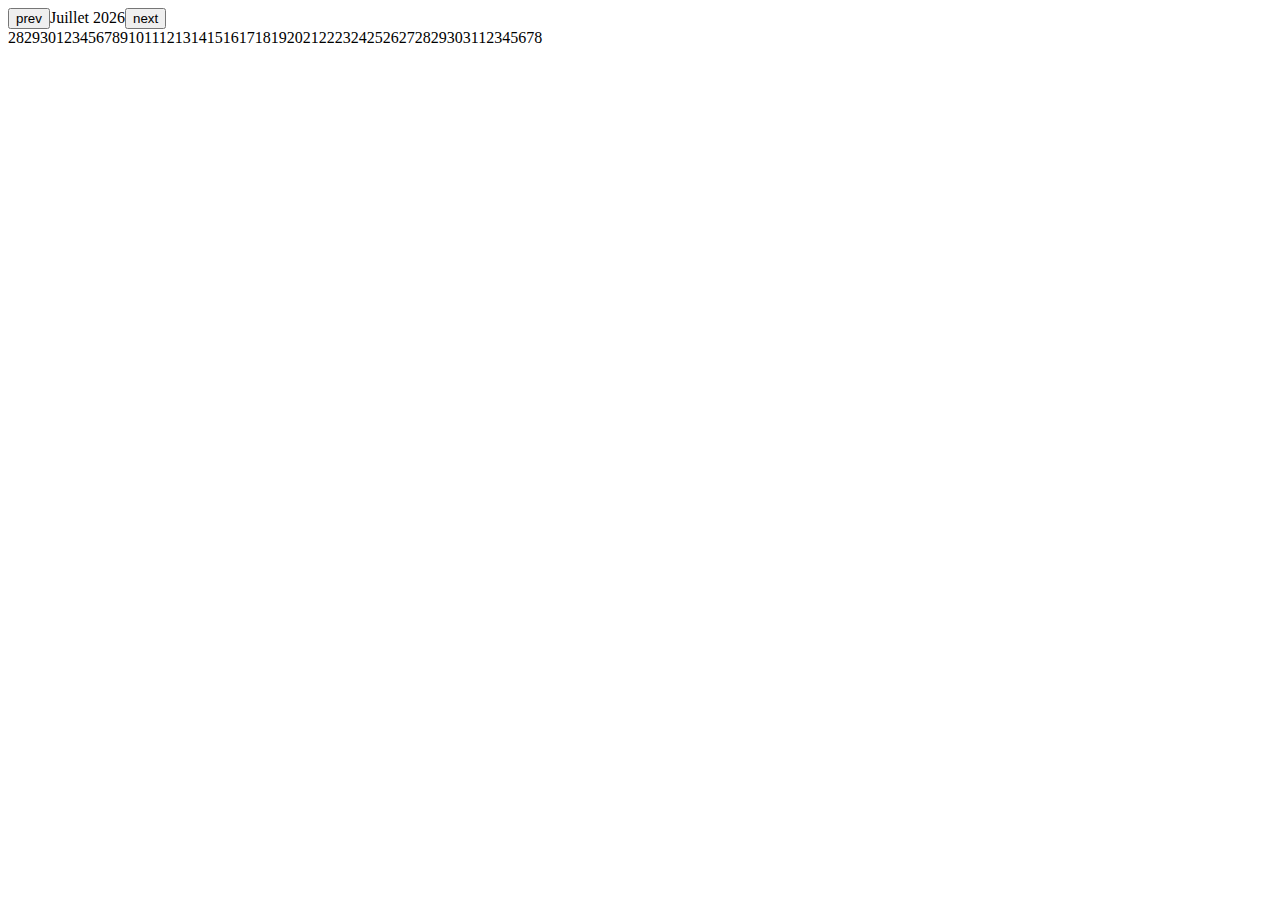
<file: src/index.html>
<!DOCTYPE html>
<html lang="en">
<head>
    <meta charset="UTF-8">
    <meta http-equiv="X-UA-Compatible" content="IE=edge">
    <meta name="viewport" content="width=device-width, initial-scale=1.0">
    <title>Document</title>
</head>
<body>
    <div id="root"></div>
</body>
<script src="../mitril.js"></script>
<script src="utils.js"></script>
<script src="./month/month.js"></script>
<script src="./days/days.js"></script>
<script src="calendar.js"></script>
<script src="index.js"></script>
</html>
</file>
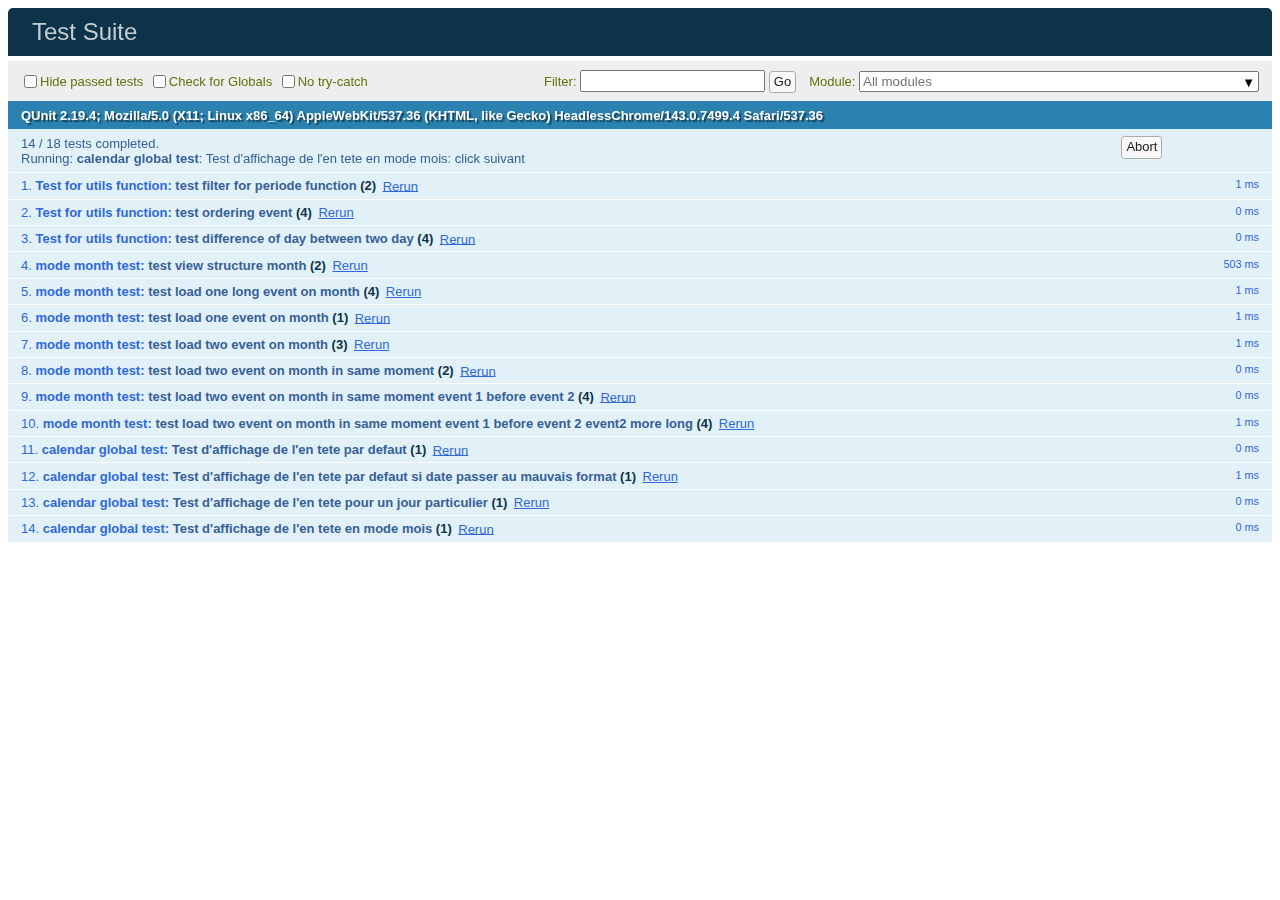
<file: tests/index.test.html>
<!DOCTYPE html>
<meta charset="utf-8">
<title>Test Suite</title>
<link rel="stylesheet" href="qunit/qunit.css">
<body>
  <div id="qunit"></div>
  <div id="qunit-fixture"></div>
  <script src="qunit/qunit.js"></script>
  <script src="../mitril.js"></script>
  <script src="test.utils.js"></script>
  <script src="../src/utils.js"></script>
  <script src="../src/days/days.js"></script>
  <script src="../src/month/month.js"></script>
  <script src="../src/calendar.js"></script>
  <script src="./utils.test.js"></script>
  <script src="./month/month.test.js"></script>
  <script src="./calendar.test.js"></script>
</body>
</file>
<file: tests/qunit/qunit.css>
/*!
 * QUnit 2.19.4
 * https://qunitjs.com/
 *
 * Copyright OpenJS Foundation and other contributors
 * Released under the MIT license
 * https://jquery.org/license
 */

/** Font Family and Sizes */

#qunit-tests, #qunit-header, #qunit-banner, #qunit-testrunner-toolbar, #qunit-filteredTest, #qunit-userAgent, #qunit-testresult {
	font-family: "Helvetica Neue Light", "HelveticaNeue-Light", "Helvetica Neue", Calibri, Helvetica, Arial, sans-serif;
}

#qunit-testrunner-toolbar, #qunit-filteredTest, #qunit-userAgent, #qunit-testresult, #qunit-tests li { font-size: small; }
#qunit-tests { font-size: smaller; }


/** Resets */

#qunit-tests, #qunit-header, #qunit-banner, #qunit-filteredTest, #qunit-userAgent, #qunit-testresult, #qunit-modulefilter {
	margin: 0;
	padding: 0;
}

/* Style our buttons in a simple way, uninfluenced by the styles
   the tested app might load. Don't affect buttons in #qunit-fixture!
   https://github.com/qunitjs/qunit/pull/1395
   https://github.com/qunitjs/qunit/issues/1437 */
#qunit-testrunner-toolbar button,
#qunit-testresult button {
	all: unset; /* best effort, modern browsers only */
	font: inherit;
	color: initial;
	border: initial;
	background-color: buttonface;
	padding: 0 4px;
}


/** Fixed headers with scrollable tests */

@supports (display: flex) or (display: -webkit-box) {
	@media (min-height: 500px) {
		#qunit {
			position: fixed;
			left: 0px;
			right: 0px;
			top: 0px;
			bottom: 0px;
			padding: 8px;
			display: -webkit-box;
			display: flex;
			flex-direction: column;
		}

		#qunit-tests {
			overflow: scroll;
		}

		#qunit-banner {
			flex: 5px 0 0;
		}
	}
}


/** Header (excluding toolbar) */

#qunit-header {
	padding: 0.5em 0 0.5em 1em;

	color: #C2CCD1;
	background-color: #0D3349;

	font-size: 1.5em;
	line-height: 1em;
	font-weight: 400;

	border-radius: 5px 5px 0 0;
}

#qunit-header a {
	text-decoration: none;
	color: inherit;
}

#qunit-header a:hover,
#qunit-header a:focus {
	color: #FFF;
}

#qunit-banner {
	height: 5px;
}

#qunit-filteredTest {
	padding: 0.5em 1em 0.5em 1em;
	color: #366097;
	background-color: #F4FF77;
}

#qunit-userAgent {
	padding: 0.5em 1em 0.5em 1em;
	color: #FFF;
	background-color: #2B81AF;
	text-shadow: rgba(0, 0, 0, 0.5) 2px 2px 1px;
}


/** Toolbar */

#qunit-testrunner-toolbar {
	padding: 0.5em 1em 0.5em 1em;
	color: #5E740B;
	background-color: #EEE;
}

#qunit-testrunner-toolbar .clearfix {
	height: 0;
	clear: both;
}

#qunit-testrunner-toolbar label {
	display: inline-block;
}

#qunit-testrunner-toolbar input[type=checkbox],
#qunit-testrunner-toolbar input[type=radio] {
	margin: 3px;
	vertical-align: -2px;
}

#qunit-testrunner-toolbar input[type=text] {
	box-sizing: border-box;
	height: 1.6em;
}

#qunit-testrunner-toolbar button,
#qunit-testresult button {
  border-radius: .25em;
  border: 1px solid #AAA;
  background-color: #F8F8F8;
  color: #222;
  line-height: 1.6;
  cursor: pointer;
}
#qunit-testrunner-toolbar button:hover,
#qunit-testresult button:hover {
	border-color: #AAA;
	background-color: #FFF;
	color: #444;
}
#qunit-testrunner-toolbar button:active,
#qunit-testresult button:active {
	border-color: #777;
	background-color: #CCC;
	color: #000;
}
#qunit-testrunner-toolbar button:focus,
#qunit-testresult button:focus {
	border-color: #2F68DA;
	/* emulate 2px border without a layout shift */
	box-shadow: inset 0 0 0 1px #2F68DA
}
#qunit-testrunner-toolbar button:disabled,
#qunit-testresult button:disabled {
	border-color: #CCC;
	background-color: #CCC;
	color: #FFF;
  cursor: default;
}

#qunit-toolbar-filters {
	float: right;
	/* aligning right avoids overflows and inefficient use of space
	   around the dropdown menu on narrow viewports */
	text-align: right;
}

.qunit-url-config,
.qunit-filter,
#qunit-modulefilter {
	display: inline-block;
	line-height: 2.1em;
	text-align: left;
}

.qunit-filter,
#qunit-modulefilter {
	position: relative;
	margin-left: 1em;
}

.qunit-url-config label {
	margin-right: 0.5em;
}

#qunit-modulefilter-search {
	box-sizing: border-box;
	min-width: 400px;
	min-width: min(400px, 80vw);
}

#qunit-modulefilter-search-container {
	position: relative;
}
#qunit-modulefilter-search-container:after {
	position: absolute;
	right: 0.3em;
	bottom: 0;
	line-height: 100%;
	content: "\25bc";
	color: black;
}

#qunit-modulefilter-dropdown {
	/* align with #qunit-modulefilter-search */
	box-sizing: border-box;
	min-width: 400px;
	min-width: min(400px, 80vw);
	max-width: 80vw;
	position: absolute;
	right: 0;
	top: 100%;
	margin-top: 2px;

	/* ensure that when on a narrow viewports and having only one result,
	   that #qunit-modulefilter-actions fall outside the dropdown rectangle. */
	min-height: 3em;

	border: 1px solid #AAA;
	border-top-color: transparent;
	border-radius: 0 0 .25em .25em;
	color: #0D3349;
	background-color: #F5F5F5;
	z-index: 99;
}

#qunit-modulefilter-actions {
	display: block;
	overflow: auto;
	/* align with #qunit-modulefilter-dropdown-list */
	font: smaller/1.5em sans-serif;
}
@media (min-width: 350px) {
	#qunit-modulefilter-actions {
		position: absolute;
		right: 0;
	}
}

#qunit-modulefilter-dropdown #qunit-modulefilter-actions > * {
	box-sizing: border-box;
	max-height: 2.8em;
	display: block;
	padding: 0.4em;
}

#qunit-modulefilter-dropdown #qunit-modulefilter-actions > button {
	float: right;
	margin: 0.25em;
}

#qunit-modulefilter-dropdown-list {
	margin: 0;
	padding: 0;
	font: smaller/1.5em sans-serif;
}

#qunit-modulefilter-dropdown-list li {
	list-style: none;
}
#qunit-modulefilter-dropdown-list .clickable {
	display: block;
	padding: 0.25em 0.50em 0.25em 0.15em;
	white-space: nowrap;
	overflow: hidden;
	text-overflow: ellipsis;
}
#qunit-modulefilter-dropdown-list .clickable.checked {
	font-weight: bold;
	background-color: #E2F0F7;
	color: #0D3349;
}
#qunit-modulefilter-dropdown .clickable:hover {
	background-color: #FFF;
	color: #444;
}


/** Tests: Pass/Fail */

#qunit-tests {
	list-style-position: inside;
}

#qunit-tests li {
	padding: 0.4em 1em 0.4em 1em;
	border-bottom: 1px solid #FFF;
	list-style-position: inside;
}

#qunit-tests > li {
	display: none;
}

#qunit-tests li.running,
#qunit-tests li.pass,
#qunit-tests li.fail,
#qunit-tests li.skipped,
#qunit-tests li.aborted {
	display: list-item;
}

#qunit-tests.hidepass {
	position: relative;
}

#qunit-tests.hidepass li.running,
#qunit-tests.hidepass li.pass:not(.todo) {
	visibility: hidden;
	position: absolute;
	width:   0;
	height:  0;
	padding: 0;
	border:  0;
	margin:  0;
}

#qunit-tests li strong {
	cursor: pointer;
}

#qunit-tests li.skipped strong {
	cursor: default;
}

#qunit-tests li a {
	padding: 0.5em;
	color: inherit;
	text-decoration: underline;
}
#qunit-tests li a:hover,
#qunit-tests li a:focus {
	color: #0D3349;
}

#qunit-tests li .runtime {
	float: right;
	font-size: smaller;
}

.qunit-assert-list {
	margin-top: 0.5em;
	padding: 0.5em;

	background-color: #FFF;

	border-radius: 5px;
}

.qunit-source {
	margin: 0.6em 0 0.3em;
}

.qunit-collapsed {
	display: none;
}

#qunit-tests table {
	border-collapse: collapse;
	margin-top: 0.2em;
}

#qunit-tests th {
	text-align: right;
	vertical-align: top;
	padding: 0 0.5em 0 0;
}

#qunit-tests td {
	vertical-align: top;
}

#qunit-tests pre {
	margin: 0;
	white-space: pre-wrap;
	word-wrap: break-word;
}

#qunit-tests del {
	color: #374E0C;
	background-color: #E0F2BE;
	text-decoration: none;
}

#qunit-tests ins {
	color: #500;
	background-color: #FFCACA;
	text-decoration: none;
}

/*** Test Counts */

#qunit-tests b.counts                       { color: #0D3349; }
#qunit-tests b.passed                       { color: #5E740B; }
#qunit-tests b.failed                       { color: #710909; }

#qunit-tests li li {
	padding: 5px;
	background-color: #FFF;
	border-bottom: none;
	list-style-position: inside;
}

/*** Passing Styles */


#qunit-tests .pass {
	color: #2F68DA;
	background-color: #E2F0F7;
}

#qunit-tests .pass .test-name {
	color: #366097;
}

#qunit-tests li li.pass {
	color: #3C510C;
	background-color: #FFF;
	border-left: 10px solid #C6E746;
}

#qunit-tests .pass .test-actual,
#qunit-tests .pass .test-expected           { color: #999; }

#qunit-banner.qunit-pass                    { background-color: #C6E746; }

/*** Failing Styles */

#qunit-tests .fail {
	color: #000;
	background-color: #EE5757;
}

#qunit-tests li li.fail {
	color: #710909;
	background-color: #FFF;
	border-left: 10px solid #EE5757;
	white-space: pre;
}

#qunit-tests > li:last-child {
	border-radius: 0 0 5px 5px;
}

#qunit-tests .fail .test-actual             { color: #EE5757; }
#qunit-tests .fail .test-expected           { color: #008000; }

#qunit-banner.qunit-fail                    { background-color: #EE5757; }


/*** Aborted tests */
#qunit-tests .aborted { color: #000; background-color: orange; }
/*** Skipped tests */

#qunit-tests .skipped {
	background-color: #EBECE9;
}

#qunit-tests .qunit-todo-label,
#qunit-tests .qunit-skipped-label {
	background-color: #F4FF77;
	display: inline-block;
	font-style: normal;
	color: #366097;
	line-height: 1.8em;
	padding: 0 0.5em;
	margin: -0.4em 0.4em -0.4em 0;
}

#qunit-tests .qunit-todo-label {
	background-color: #EEE;
}

/** Result */

#qunit-testresult {
	color: #366097;
	background-color: #E2F0F7;

	border-bottom: 1px solid #FFF;
}
#qunit-testresult a {
	color: #2F68DA;
}
#qunit-testresult .clearfix {
	height: 0;
	clear: both;
}
#qunit-testresult .module-name {
	font-weight: 700;
}
#qunit-testresult-display {
	padding: 0.5em 1em 0.5em 1em;
	width: 85%;
	float:left;
}
#qunit-testresult-controls {
	padding: 0.5em 1em 0.5em 1em;
  width: 10%;
	float:left;
}

/** Fixture */

#qunit-fixture {
	position: absolute;
	top: -10000px;
	left: -10000px;
	width: 1000px;
	height: 1000px;
}
</file>
